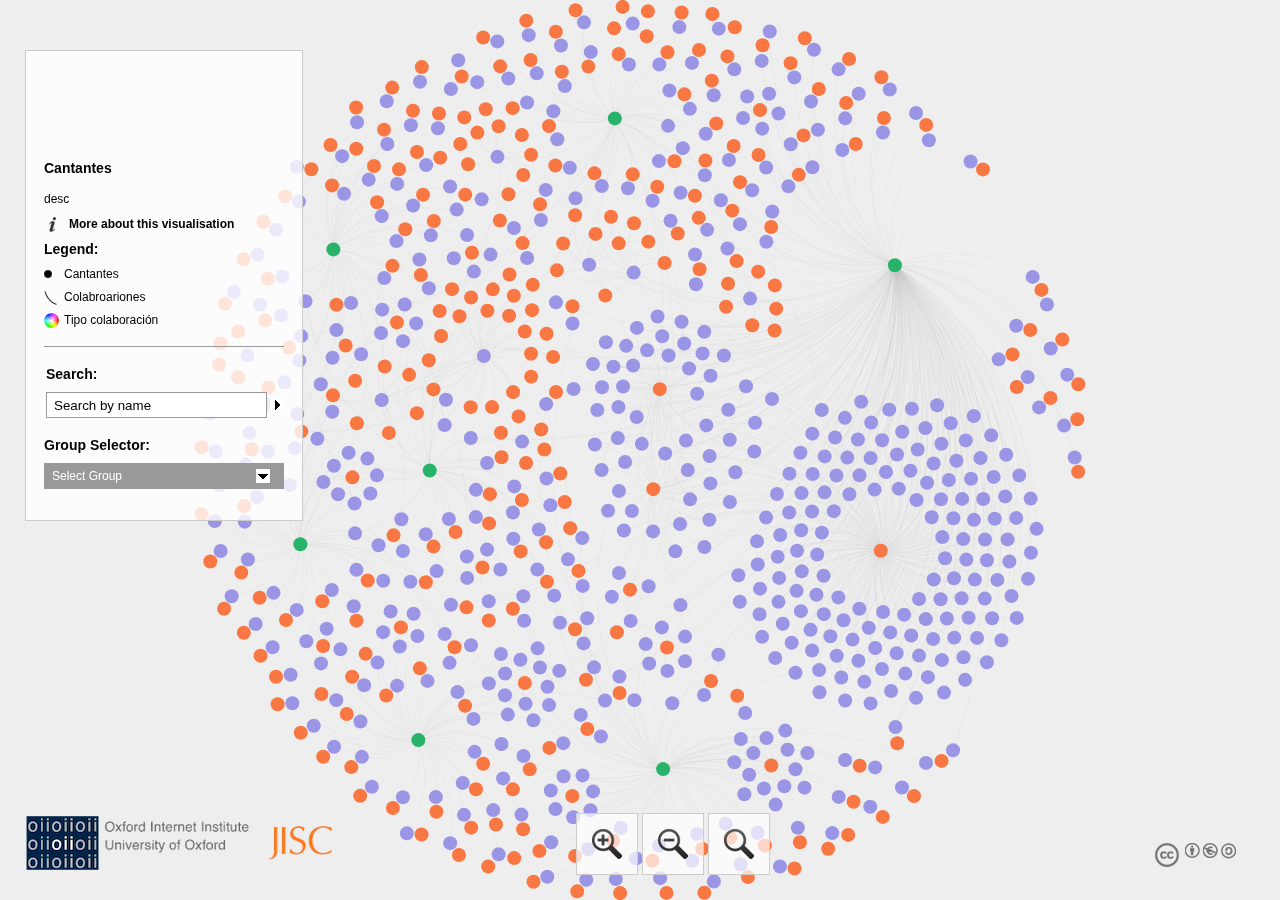
<file: network/index.html>
<!DOCTYPE html>
<html xmlns="http://www.w3.org/1999/xhtml" xml:lang="en-gb" lang="en" xmlns:og="http://opengraphprotocol.org/schema/" xmlns:fb="http://www.facebook.com/2008/fbml" itemscope itemtype="http://schema.org/Map">

<head>
<title>OII Network Visualisation Example</title>
<meta http-equiv="Content-Type" content="text/html; charset=UTF-8" />
<meta charset="utf-8">
<meta name="viewport" content="width=device-width,height=device-height,initial-scale=1,user-scalable=no" />
<meta http-equiv="X-UA-Compatible" content="IE=Edge" />


<!--[if IE]><script type="text/javascript" src="js/excanvas.js"></script><![endif]--> <!-- js/default.js -->
  <script src="js/jquery/jquery.min.js" type="text/javascript"></script>
  <script src="js/sigma/sigma.min.js" type="text/javascript" language="javascript"></script>
    <script src="js/sigma/sigma.parseJson.js" type="text/javascript" language="javascript"></script>
  <script src="js/fancybox/jquery.fancybox.pack.js" type="text/javascript" language="javascript"></script>
  <script src="js/main.js" type="text/javascript" language="javascript"></script>

  <link rel="stylesheet" type="text/css" href="js/fancybox/jquery.fancybox.css"/>
  <link rel="stylesheet" href="css/style.css" type="text/css" media="screen" />
  <link rel="stylesheet" media="screen and (max-height: 770px)" href="css/tablet.css" />
</head>


<body>
  <div class="sigma-parent">
    <div class="sigma-expand" id="sigma-canvas"></div>
  </div>
<div id="mainpanel">
  <div class="col">
		<div id="maintitle"></div>
    <div id="title"></div>
    <div id="titletext"></div>
    <div class="info cf">
      <dl>
        <dt class="moreinformation"></dt>
        <dd class="line"><a href="#information" class="line fb">More about this visualisation</a></dd>
      </dl>
    </div>
<div id="legend">
	<div class="box">
		<h2>Legend:</h2>
		<dl>
		<dt class="node"></dt>
		<dd></dd>
		<dt class="edge"></dt>
		<dd></dd>
		<dt class="colours"></dt>
		<dd></dd>		
		</dl>
	</div>
</div> 
    <div class="b1">
    <form>
      <div id="search" class="cf"><h2>Search:</h2>
        <input type="text" name="search" value="Search by name" class="empty"/><div class="state"></div>
        <div class="results"></div>
      </div>
      <div class="cf" id="attributeselect"><h2>Group Selector:</h2>
        <div class="select">Select Group</div>
	<div class="list cf"></div>
      </div>
    </form>
    </div>
  </div>
  <div id="information">
  </div>
</div>
	<div id="zoom">
  		<div class="z" rel="in"></div> <div class="z" rel="out"></div> <div class="z" rel="center"></div>
	</div>
	<div id="copyright">
		<a rel="license" href="http://creativecommons.org/licenses/by-nc-sa/3.0/"><img alt="Creative Commons License" style="border-width:0" src="images/CC.png" /></a></div>
	</div>
<div id="attributepane">
<div class="text">
	<div title="Close" class="left-close returntext"><div class="c cf"><span>Return to the full network</span></div></div>	
<div class="headertext">
	<span>Information Pane</span>
</div>	
  <div class="nodeattributes">
    <div class="name"></div>
	<div class="data"></div>
    <div class="p">Connections:</div>
    <div class="link">
      <ul>
      </ul>
    </div>
  </div>
	</div>
</div>
<div id="developercontainer">
	<a href="http://www.oii.ox.ac.uk" title="Oxford Internet Institute"><div id="oii"><span>OII</span></div></a>
	<a href="http://jisc.ac.uk" title="JISC"><div id="jisc"><span>JISC</span></div></a>	
</div>
<script type="text/javascript">

  var _gaq = _gaq || [];
  _gaq.push(['_setAccount', 'UA-21293169-4']);
  _gaq.push(['_setDomainName', 'none']);
  _gaq.push(['_setAllowLinker', true]);
  _gaq.push(['_trackPageview']);

  (function() {
    var ga = document.createElement('script'); ga.type = 'text/javascript'; ga.async = true;
    ga.src = ('https:' == document.location.protocol ? 'https://ssl' : 'http://www') + '.google-analytics.com/ga.js';
    var s = document.getElementsByTagName('script')[0]; s.parentNode.insertBefore(ga, s);
  })();

</script>
</body>
</html>
</file>
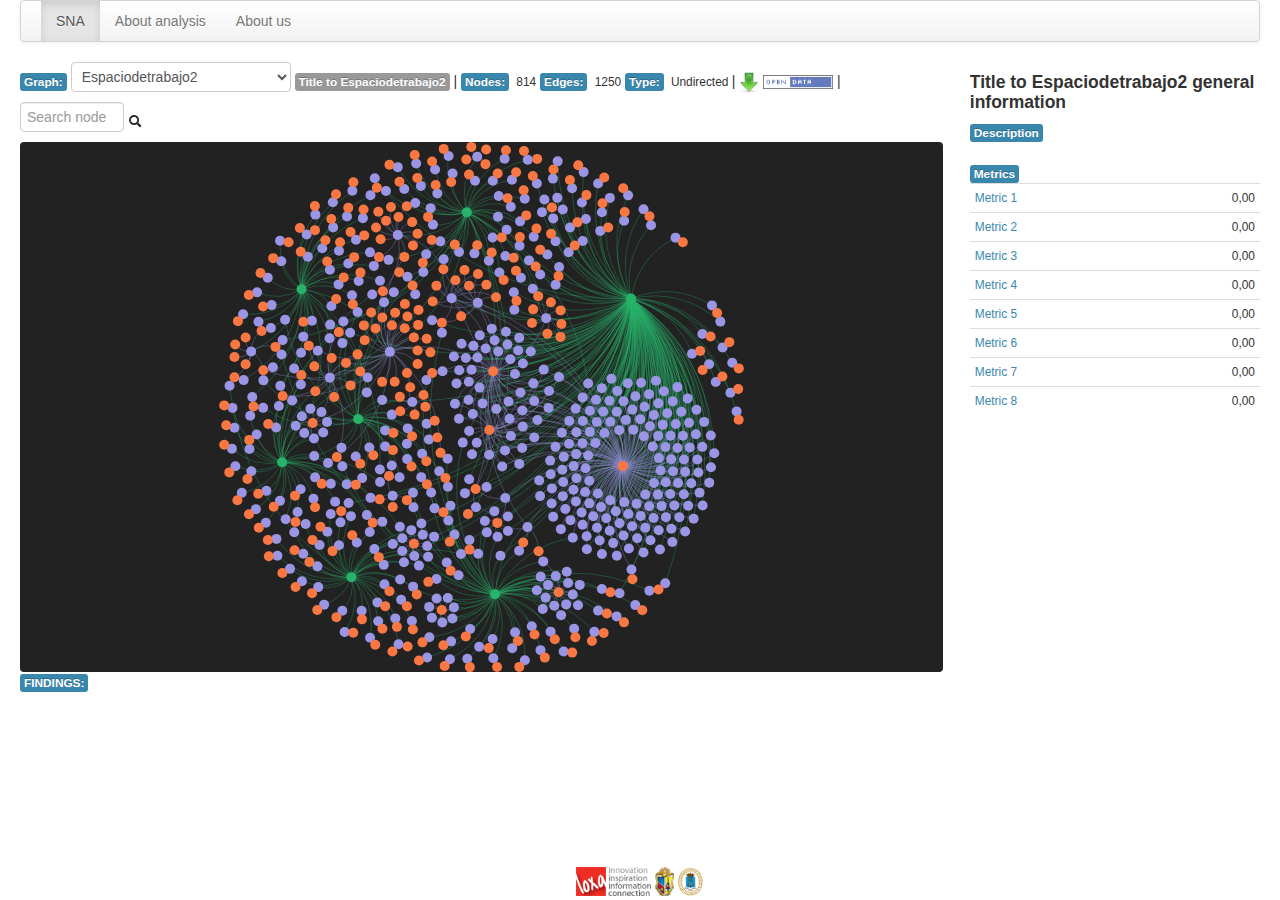
<file: Proyecto/index.html>
<!DOCTYPE html PUBLIC "-//W3C//DTD XHTML 1.0 Strict//EN" "http://www.w3.org/TR/xhtml1/DTD/xhtml1-strict.dtd">
<html xmlns="http://www.w3.org/1999/xhtml">
 <head> 
  <title>- Loxa Web Site Exporter (SNA) -</title> 
  <meta http-equiv="Cache-Control" content="no-cache, no-store, must-revalidate"> 
  <meta http-equiv="Pragma" content="no-cache"> 
  <meta http-equiv="Expires" content="0"> 
  <meta name="description" content="Social network analysis. Generate by Loxa Web Site Export Plugin for Gephi"> 
  <meta name="keywords" content="tawsbc, gephi, lwse, sna, visualization, loxa, utpl, upm, plugin, export, j4loxa"> 
  <meta name="author" content="jorgaf"> 
  <meta name="author" content="nopiedra"> 
  <meta name="author" content="etovar"> 
  <script type="text/javascript" src="js/jquery-1.8.3.min.js"></script> 
  <script type="text/javascript" src="js/jquery-ui-1.10.3.custom.min.js"></script> 
  <script type="text/javascript" src="js/jquery.cookie.js"></script> 
  <script type="text/javascript" src="js/loxawebsite-0.9.1.js"></script> 
  <script type="text/javascript" src="js/bootstrap.min.js"></script> 
  <script type="text/javascript" src="js/sigma.min.js"></script> 
  <script type="text/javascript" src="js/sigma.parseGexf.js"></script> 
  <link type="text/css" rel="stylesheet" href="styles/bootstrap.css"> 
  <link type="text/css" rel="stylesheet" href="styles/jquery-ui-1.10.3.custom.min.css"> 
  <style type="text/css">
    label {
      display: inline-block;
      width: 5em;
    }
  /* sigma.js context : */
  .sigma-parent {
    position: relative;
    border-radius: 4px;
    -moz-border-radius: 4px;
    -webkit-border-radius: 4px;
    background: #222;    
    height: 530px; 
  }
  .sigma-expand {
    position: absolute;
    width: 100%;
    height: 100%;
    top: 0;
    left: 0;
  }
  .buttons-container{
    padding-bottom: 8px;
    padding-top: 12px;
  }
  #valTheme{
    display: none;
  }

  </style> 
 </head> 
 <body onload="start('Espaciodetrabajo2');"> 
  <div class="container-fluid"> 
   <div class="navbar"> 
    <div class="navbar-inner"> 
     <ul class="nav"> 
      <li class="active"><a href="index.html">SNA</a></li> 
      <li><a href="info.html">About analysis</a></li> 
      <li><a href="about.html">About us</a></li> 
     </ul> 
    </div> 
   </div> 
   <div class="row-fluid"> 
    <div class="span9"> 
     <form> 
      <span class="label label-info">Graph:</span> 
      <select id="grafos"> <option value="0">[Select]</option> <optgroup label="Proyecto1"><option value="Espaciodetrabajo2" selected="true">Espaciodetrabajo2</option></optgroup></select> 
      <span id="tituloGrafico" class="label">Image Title</span>&nbsp;| 
      <span class="label label-info">Nodes:</span>
      <small>&nbsp;<span id="nodesValue"></span></small> 
      <span class="label label-info">Edges:</span>
      <small>&nbsp;<span id="edgesValue"></span></small> 
      <span class="label label-info">Type:</span>
      <small>&nbsp;<span id="typeValue"></span>&nbsp;</small>| 
      <a href="#" id="descargar" target="_blank"> <img src="img/download.png" width="20" height="20" title="Download image" alt="Download"> </a> 
      <a href="#" id="downloadCSV" target="_blank"> <img src="img/opendata.png" width="70" height="20" title="Download graph file (CSV)" alt="Download (CSV)"> </a> | 
      <input type="text" size="5" id="txtSearch" placeholder="Search node" class="input-small" autocomplete="off"> 
      <i class="icon-search"></i> 
      <img id="imgLoading" src="img/loading.gif" width="24px" height="24px"> 
      <div id="valTheme">
       <input id="theme" type="text" value="hide">
      </div> 
     </form> 
     <div class="sigma-parent" id="sigma-example-parent"> 
      <div class="sigma-expand" id="sigma-example"></div> 
     </div> 
     <div id="descripcion" style="width:100%; text-align:justify; text-justify:inter-word;"> 
      <span class="label label-info">FINDINGS:</span> 
      <small><span id="hallazgos">Tip</span></small> 
     </div> 
    </div> 
    <div class="span3" style="overflow:auto;"> 
     <!--Estadisticas --> 
     <h4><span id="tituloData"></span>&nbsp;general information</h4> 
     <span class="label label-info">Description</span>
     <br> 
     <small> 
      <div id="descriptionValue" style="height:100%; text-align:justify; text-justify:inter-word;"> 
       <p class="label label-important">Loading ...</p> 
      </div> </small> 
     <br> 
     <span class="label label-info">Metrics</span>
     <br> 
     <div> 
      <small> <span id="metricsTable"></span> </small> 
     </div> 
    </div> 
   </div> 
  </div> 
  <div style="position:fixed; left:45%; bottom:4px;"> 
   <a href="http://loxa.ec" target="_blank" title="loxa.ec"><img src="img/logo_final.png" width="75px" height="28px"></a> 
   <a href="http://www.utpl.edu.ec" target="_blank" title="UTPL"><img src="img/utpl.jpg" width="19px" height="28px"></a> 
   <a href="http://www.upm.es" target="_blank" title="UPM"><img src="img/upm.png" width="25px" height="28px"></a> 
  </div>  
 </body>
</html>
</file>
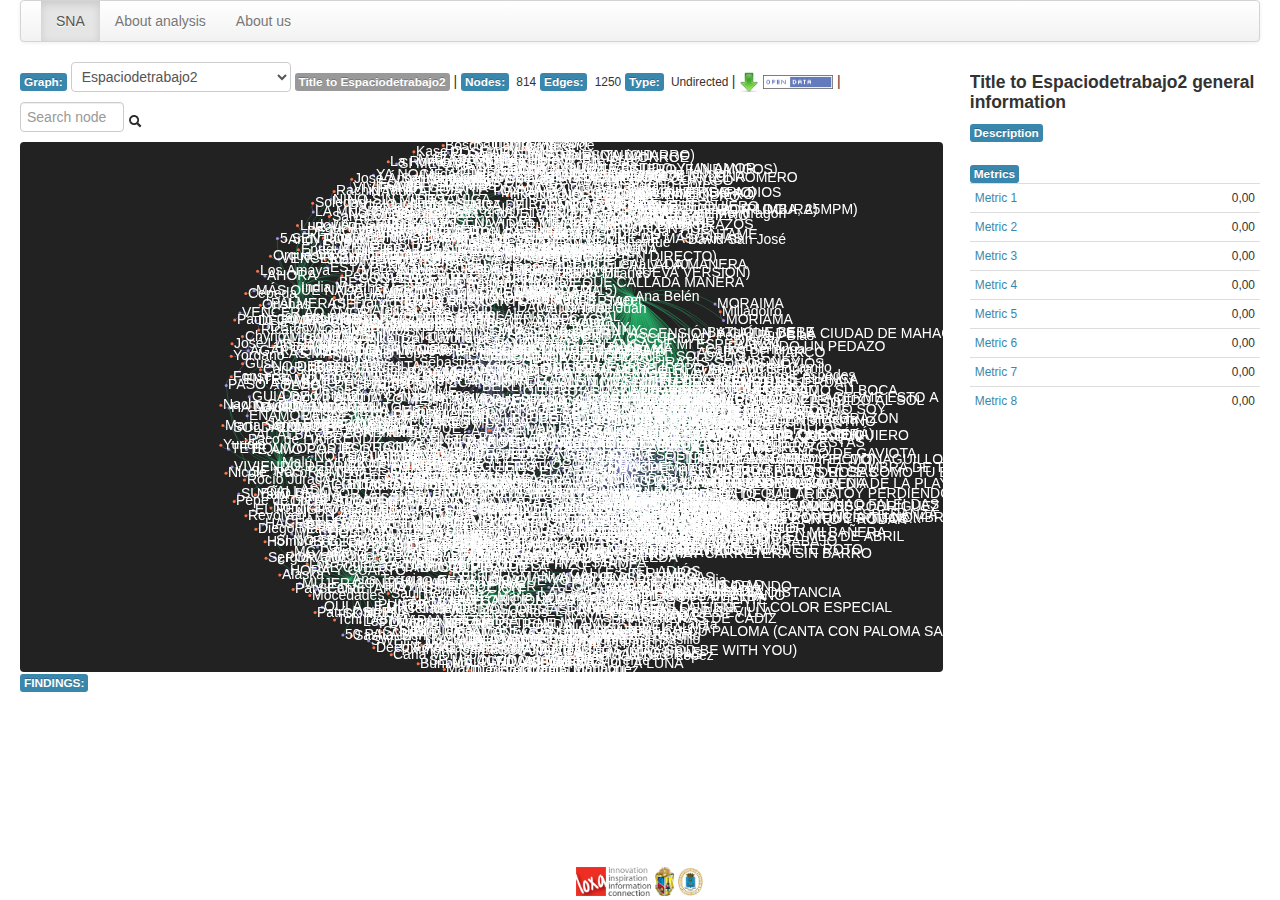
<file: Proyecto1/index.html>
<!DOCTYPE html PUBLIC "-//W3C//DTD XHTML 1.0 Strict//EN" "http://www.w3.org/TR/xhtml1/DTD/xhtml1-strict.dtd">
<html xmlns="http://www.w3.org/1999/xhtml">
 <head> 
  <title>- Loxa Web Site Exporter (SNA) -</title> 
  <meta http-equiv="Cache-Control" content="no-cache, no-store, must-revalidate"> 
  <meta http-equiv="Pragma" content="no-cache"> 
  <meta http-equiv="Expires" content="0"> 
  <meta name="description" content="Social network analysis. Generate by Loxa Web Site Export Plugin for Gephi"> 
  <meta name="keywords" content="tawsbc, gephi, lwse, sna, visualization, loxa, utpl, upm, plugin, export, j4loxa"> 
  <meta name="author" content="jorgaf"> 
  <meta name="author" content="nopiedra"> 
  <meta name="author" content="etovar"> 
  <script type="text/javascript" src="js/jquery-1.8.3.min.js"></script> 
  <script type="text/javascript" src="js/jquery-ui-1.10.3.custom.min.js"></script> 
  <script type="text/javascript" src="js/jquery.cookie.js"></script> 
  <script type="text/javascript" src="js/loxawebsite-0.9.1.js"></script> 
  <script type="text/javascript" src="js/bootstrap.min.js"></script> 
  <script type="text/javascript" src="js/sigma.min.js"></script> 
  <script type="text/javascript" src="js/sigma.parseGexf.js"></script> 
  <link type="text/css" rel="stylesheet" href="styles/bootstrap.css"> 
  <link type="text/css" rel="stylesheet" href="styles/jquery-ui-1.10.3.custom.min.css"> 
  <style type="text/css">
    label {
      display: inline-block;
      width: 5em;
    }
  /* sigma.js context : */
  .sigma-parent {
    position: relative;
    border-radius: 4px;
    -moz-border-radius: 4px;
    -webkit-border-radius: 4px;
    background: #222;    
    height: 530px; 
  }
  .sigma-expand {
    position: absolute;
    width: 100%;
    height: 100%;
    top: 0;
    left: 0;
  }
  .buttons-container{
    padding-bottom: 8px;
    padding-top: 12px;
  }
  #valTheme{
    display: none;
  }

  </style> 
 </head> 
 <body onload="start('Espaciodetrabajo2');"> 
  <div class="container-fluid"> 
   <div class="navbar"> 
    <div class="navbar-inner"> 
     <ul class="nav"> 
      <li class="active"><a href="index.html">SNA</a></li> 
      <li><a href="info.html">About analysis</a></li> 
      <li><a href="about.html">About us</a></li> 
     </ul> 
    </div> 
   </div> 
   <div class="row-fluid"> 
    <div class="span9"> 
     <form> 
      <span class="label label-info">Graph:</span> 
      <select id="grafos"> <option value="0">[Select]</option> <optgroup label="Proyecto1"><option value="Espaciodetrabajo2" selected="true">Espaciodetrabajo2</option></optgroup></select> 
      <span id="tituloGrafico" class="label">Image Title</span>&nbsp;| 
      <span class="label label-info">Nodes:</span>
      <small>&nbsp;<span id="nodesValue"></span></small> 
      <span class="label label-info">Edges:</span>
      <small>&nbsp;<span id="edgesValue"></span></small> 
      <span class="label label-info">Type:</span>
      <small>&nbsp;<span id="typeValue"></span>&nbsp;</small>| 
      <a href="#" id="descargar" target="_blank"> <img src="img/download.png" width="20" height="20" title="Download image" alt="Download"> </a> 
      <a href="#" id="downloadCSV" target="_blank"> <img src="img/opendata.png" width="70" height="20" title="Download graph file (CSV)" alt="Download (CSV)"> </a> | 
      <input type="text" size="5" id="txtSearch" placeholder="Search node" class="input-small" autocomplete="off"> 
      <i class="icon-search"></i> 
      <img id="imgLoading" src="img/loading.gif" width="24px" height="24px"> 
      <div id="valTheme">
       <input id="theme" type="text" value="paintViewer">
      </div> 
     </form> 
     <div class="sigma-parent" id="sigma-example-parent"> 
      <div class="sigma-expand" id="sigma-example"></div> 
     </div> 
     <div id="descripcion" style="width:100%; text-align:justify; text-justify:inter-word;"> 
      <span class="label label-info">FINDINGS:</span> 
      <small><span id="hallazgos">Tip</span></small> 
     </div> 
    </div> 
    <div class="span3" style="overflow:auto;"> 
     <!--Estadisticas --> 
     <h4><span id="tituloData"></span>&nbsp;general information</h4> 
     <span class="label label-info">Description</span>
     <br> 
     <small> 
      <div id="descriptionValue" style="height:100%; text-align:justify; text-justify:inter-word;"> 
       <p class="label label-important">Loading ...</p> 
      </div> </small> 
     <br> 
     <span class="label label-info">Metrics</span>
     <br> 
     <div> 
      <small> <span id="metricsTable"></span> </small> 
     </div> 
    </div> 
   </div> 
  </div> 
  <div style="position:fixed; left:45%; bottom:4px;"> 
   <a href="http://loxa.ec" target="_blank" title="loxa.ec"><img src="img/logo_final.png" width="75px" height="28px"></a> 
   <a href="http://www.utpl.edu.ec" target="_blank" title="UTPL"><img src="img/utpl.jpg" width="19px" height="28px"></a> 
   <a href="http://www.upm.es" target="_blank" title="UPM"><img src="img/upm.png" width="25px" height="28px"></a> 
  </div>  
 </body>
</html>
</file>
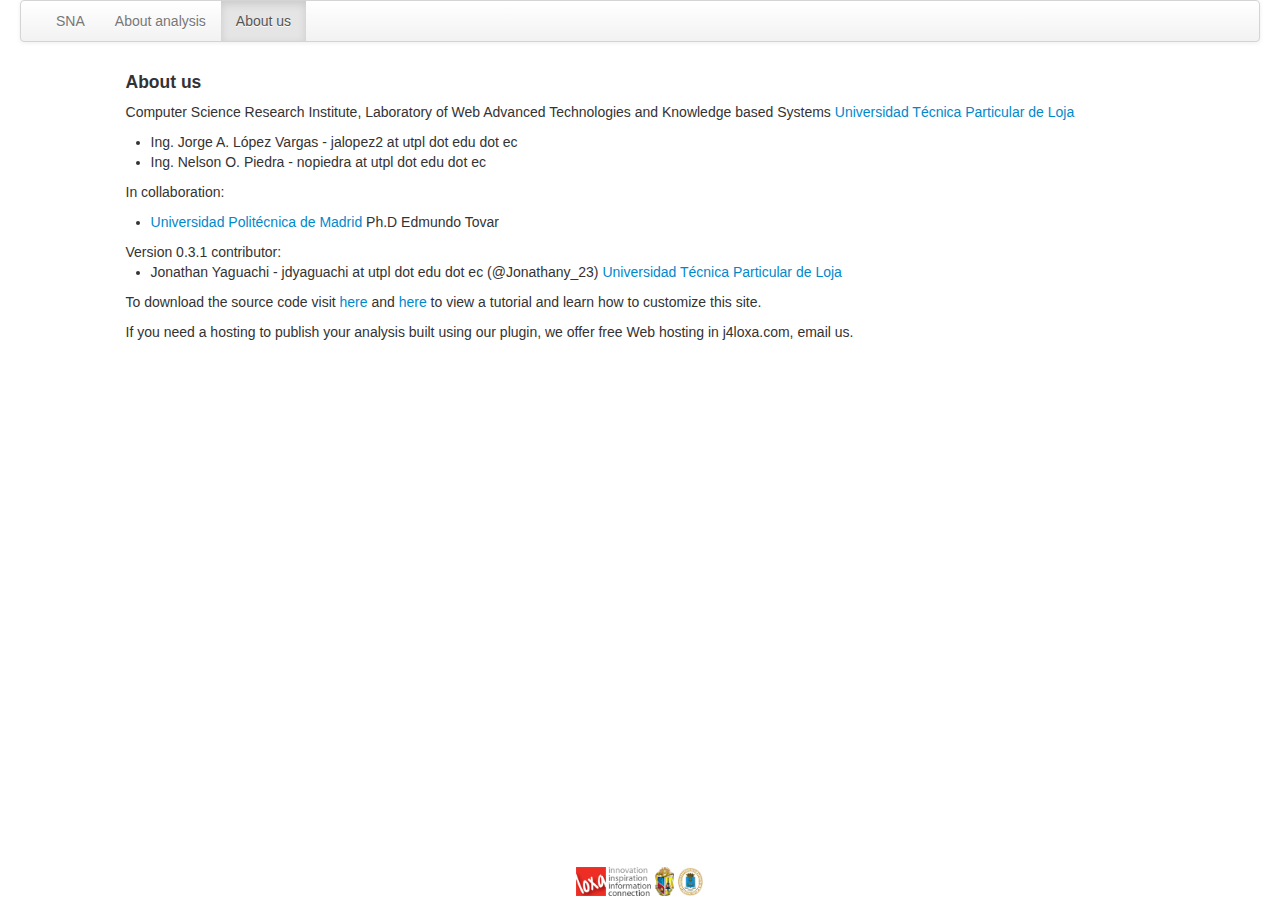
<file: Proyecto/about.html>
<!DOCTYPE html PUBLIC "-//W3C//DTD XHTML 1.0 Strict//EN" "http://www.w3.org/TR/xhtml1/DTD/xhtml1-strict.dtd">
<html xmlns="http://www.w3.org/1999/xhtml">
 <head> 
  <title>Loxa - Web Site Exporter - Social network analysis </title> 
  <script type="text/javascript" src="js/jquery-1.8.3.min.js"></script> 
  <script type="text/javascript" src="js/bootstrap.min.js"></script> 
  <link type="text/css" rel="stylesheet" href="styles/bootstrap.css"> 
 </head> 
 <body> 
  <div class="container-fluid"> 
   <div class="navbar"> 
    <div class="navbar-inner"> 
     <ul class="nav"> 
      <li><a href="index.html">SNA</a></li> 
      <li><a href="info.html">About analysis</a></li> 
      <li class="active"><a href="about.html">About us</a></li> 
     </ul> 
    </div> 
   </div> 
   <div class="row-fluid"> 
    <div class="span1"></div> 
    <div class="span10"> 
     <h4>About us</h4> 
     <p> Computer Science Research Institute, Laboratory of Web Advanced Technologies and Knowledge based Systems <a href="http://www.utpl.edu.ec">Universidad Técnica Particular de Loja</a> </p> 
     <ul> 
      <li>Ing. Jorge A. López Vargas - jalopez2 at utpl dot edu dot ec</li> 
      <li>Ing. Nelson O. Piedra - nopiedra at utpl dot edu dot ec</li> 
     </ul> 
     <p>In collaboration:</p> 
     <ul> 
      <li> <a href="http://www.upm.es">Universidad Politécnica de Madrid</a>&nbsp;Ph.D Edmundo Tovar </li> 
     </ul> Version 0.3.1 contributor: 
     <ul> 
      <li> Jonathan Yaguachi - jdyaguachi at utpl dot edu dot ec (@Jonathany_23) <a href="http://www.utpl.edu.ec">Universidad Técnica Particular de Loja</a> </li> 
     </ul> 
     <p>To download the source code visit <a href="https://github.com/jorgaf/LoxaWebSiteExport" target="_blank">here</a> and <a href="http://www.j4loxa.com/sna/gephi/plugins/tutorial.html" target="_blank">here</a> to view a tutorial and learn how to customize this site.</p> 
     <p> If you need a hosting to publish your analysis built using our plugin, we offer free Web hosting in j4loxa.com, email us. </p> 
    </div> 
    <div class="span1"></div> 
   </div> 
  </div> 
  <div style="position:fixed; left:45%; bottom:4px;"> 
   <a href="http://loxa.ec" target="_blank" title="loxa.ec"><img src="img/logo_final.png" width="75px" height="28px"></a> 
   <a href="http://www.utpl.edu.ec" target="_blank" title="UTPL"><img src="img/utpl.jpg" width="19px" height="28px"></a> 
   <a href="http://www.upm.es" target="_blank" title="UPM"><img src="img/upm.png" width="25px" height="28px"></a> 
  </div>  
 </body>
</html>
</file>
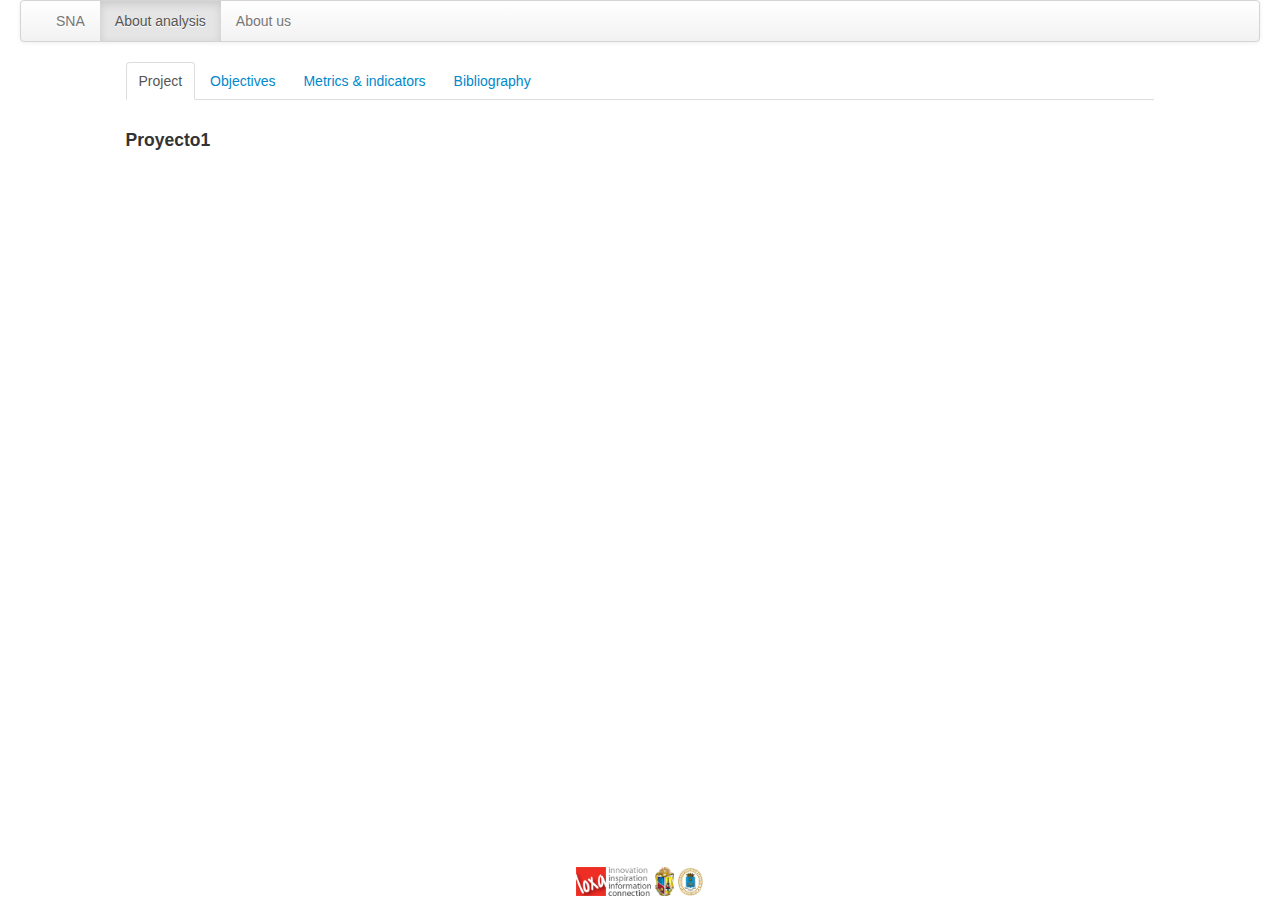
<file: Proyecto/info.html>
<!DOCTYPE html PUBLIC "-//W3C//DTD XHTML 1.0 Strict//EN" "http://www.w3.org/TR/xhtml1/DTD/xhtml1-strict.dtd">
<html xmlns="http://www.w3.org/1999/xhtml">
 <head> 
  <title>Loxa - Web Site Exporter - Social network analysis </title> 
  <script type="text/javascript" src="js/jquery-1.8.3.min.js"></script> 
  <script type="text/javascript" src="js/bootstrap.min.js"></script> 
  <link type="text/css" rel="stylesheet" href="styles/bootstrap.css"> 
 </head> 
 <body> 
  <div class="container-fluid"> 
   <div class="navbar"> 
    <div class="navbar-inner"> 
     <ul class="nav"> 
      <li><a href="index.html">SNA</a></li> 
      <li class="active"><a href="info.html">About analysis</a></li> 
      <li><a href="about.html">About us</a></li> 
     </ul> 
    </div> 
   </div> 
   <div class="row-fluid"> 
    <div class="span1"></div> 
    <div class="span10"> 
     <div class="tabbable"> 
      <!-- Only required for left/right tabs --> 
      <ul class="nav nav-tabs"> 
       <li class="active"><a href="#tabProject" data-toggle="tab">Project</a></li> 
       <li><a href="#tabObjec" data-toggle="tab">Objectives</a></li> 
       <li><a href="#tabMetrics" data-toggle="tab">Metrics &amp; indicators</a></li> 
       <li><a href="#tabBiblio" data-toggle="tab">Bibliography</a></li> 
      </ul> 
      <div class="tab-content"> 
       <div class="tab-pane active" id="tabProject">   
        <h4>Proyecto1</h4>
        <p style="text-align: justify"></p>
       </div> 
       <div class="tab-pane" id="tabObjec"> 
        <h4>Objectives</h4> 
        <p>Talk about the purpose of your work and the questions that your are trying to answer</p> 
        <ul> 
         <li>Question 1?</li> 
         <li>Question 2?</li> 
        </ul> 
       </div> 
       <div class="tab-pane" id="tabMetrics"> 
        <h4>Metrics</h4> 
        <p>List of important metrics and indicators that show relevant issues in your analysis.</p> 
        <table class="table table-bordered table-hover"> 
         <tbody>
          <tr> 
           <th width="30%">Tipo de medida</th> 
           <th width="45%">Métricas</th> 
           <th>Descripción</th> 
          </tr> 
          <tr> 
           <td>Conexiones y distancias entre actores o nodos</td> 
           <td> Conexión: Tamaño de la red <br> <strong>Grado de un nodo - Densidad</strong> <br> Reachability - Conecitividad <br> Distancias: <br> Caminos - Distancia geodésica, <br> excentricidad y diámetro- Flujo </td> 
           <td> Permiten realizar un estudio enfocado en el "vecindario" inmediato de cada actor o nodo. </td> 
          </tr> 
          <tr> 
           <td>Conexión - Embedding</td> 
           <td> Densidad - Reciprocidad <br>Transitividad - Clustering <br>Group-external and group-internal ties <br>Krackhardt's graph theoretical dimensions of hierarchy </td> 
           <td> Se enfocan en la estructura de la red en lugar de cada individuo. Se adopta una perspectiva macro que se enfoca en las estructuras dentro de las cuales los nodos están embebidos. </td> 
          </tr> 
          <tr> 
           <td>Ego networks</td> 
           <td> Ego network data <br>Ego network density <br>Structural holes <br>Brokerage </td> 
           <td> Permiten conocer las oportunidades y restricciones con las que se enfrenta cada miembro de una red. </td> 
          </tr> 
          <tr> 
           <td>Centralidad y poder</td> 
           <td> <strong>Grado centralidad</strong> <br> <strong>Cercanía</strong> <br> <strong>Intermediación</strong> </td> 
           <td> Es un enfoque en el cual, a través de la "centralidad" de la posición de un vértice determina el poder del mismo </td> 
          </tr> 
          <tr> 
           <td>Cliques y sub-estructuras</td> 
           <td> Bottom-up-Cliques - N-cliques <br>K-plexes - <strong>K-cores</strong> - F-groups <br>Top-down - Components <br>Blocks and cut-points <br>Lambda sets and bridges <br>Factions </td> 
           <td> Permiten analizar las sub-estructuras en términos de grupos o cliques. </td> 
          </tr> 
         </tbody>
        </table> 
       </div> 
       <div class="tab-pane" id="tabBiblio"> 
        <h4>Bibliography and references</h4> 
        <p>The bibliography and references that you used in your analysis.</p> 
        <ol> 
         <li> López, J., Piedra, N. Chicaiza, J. (2009). Meta-Análisis de la Documentación Generada en los Congresos TAEE (Tecnologías Aplicadas a la Enseñanza de la Electrónica) por Aplicación de Análisis de Redes Sociales. Disponible en: http://www.utpl.edu.ec/oerproject/index.php/MetanalisisTAEERedOber </li> 
        </ol> 
       </div> 
      </div> 
     </div> 
    </div> 
    <div class="span1"></div> 
   </div> 
  </div> 
  <div style="position:fixed; left:45%; bottom:4px;"> 
   <a href="http://loxa.ec" target="_blank" title="loxa.ec"><img src="img/logo_final.png" width="75px" height="28px"></a> 
   <a href="http://www.utpl.edu.ec" target="_blank" title="UTPL"><img src="img/utpl.jpg" width="19px" height="28px"></a> 
   <a href="http://www.upm.es" target="_blank" title="UPM"><img src="img/upm.png" width="25px" height="28px"></a> 
  </div>  
 </body>
</html>
</file>
<file: network/css/style.css>
* {
padding: 0px;
margin: 0px;
}

.cf:before, .cf:after {
	content: "";
	display: table;
}

.cf:after {
	clear: both;
}

.cf {
	zoom: 1;
}

html,body {
	width: 100%;
	height: 100%;
	margin: 0px;
	padding: 0px;
	font-size: 12px;
	font-family: sans-serif;
	line-height:1.25em;
}

.sigma-parent {
	position: relative;
	height: 100%;
}

.sigma-expand {
	position: absolute;
	width: 100%;
	height: 100%;
	top: 0;
	left: 0;
	background-color: #eee;
	background-position: center center;
	background-repeat: no-repeat;
	-webkit-touch-callout: none;
	-webkit-user-select: none;
	-khtml-user-select: none;
	-moz-user-select: none;
	-ms-user-select: none;
	user-select: none;
}

canvas#sigma_bg_1 {
	display: none;
}

#attributepane {
   	display: block;	
	display: none;
    position:absolute;
    height:auto;
    bottom:0;
    top:0;
    right:0;
	width: 240px;
	background-color: #fff;
	margin: 0;
	word-wrap: break-word;
	background-color:rgba(255,255,255,0.8);
	border-left: 1px solid #ccc;
	padding: 0px 18px 0px 18px;	
	z-index: 1;
}


#attributepane .text {
	height:100%;
}

#attributepane .headertext {
	color: #000;
	margin-bottom: 5px;
	height: 14px;
	border-bottom: 1px solid #999;
	padding: 0px 0 10px 0;
	font-size:16px;
	font-weight:bold;
}


#attributepane .returntext em {
	background-image: url('../images/sprite.png');
	background-repeat: no-repeat;
	display: block;
	width: 20px;
	height: 20px;
	background-position: -91px -13px;
	float: left;
}

#attributepane .returntext span {
	padding-left: 5px;
	display: block;
}

#attributepane .close {
	padding-left: 14px;
	margin-top: 10px;
}

#attributepane .close .c {
	border-top: 2px solid #999;
	padding: 10px 0 14px 0;
}

#attributepane .close em {
background-image: url('../images/sprite.png');
background-repeat: no-repeat;
background-position: -11px -13px;
display: block;
width: 24px;
height: 16px;
float: left;
}

#attributepane .close span {
display: block;
width: 151px;
float: left;
}

#attributepane .nodeattributes {
	display:block;
	height:85%;
	overflow-y: scroll;
	overflow-x: hidden;
	border-bottom:1px solid #999;
}

#attributepane .name {
font-size: 14px;
cursor: default;
padding-bottom: 10px;
padding-top: 18px;
font-weight:bold;
}

#attributepane .data {

}

#attributepane .data .plus {
background-repeat: no-repeat;
background-image: url('../images/sprite.png');
background-position: -171px -122px;
width: 22px;
height: 20px;
float: left;
display: block;
}

#attributepane .link {
padding: 0 0 0 4px;
}

#attributepane .link li {
padding-top: 2px;
cursor:pointer;
}

#attributepane .p {
padding-top: 10px;
font-weight: bold;
font-size:14px;
}

.left-close {
background-image: url('../images/fancybox_sprite.png');
margin-left:-37px;
z-index:99999;
cursor: pointer;
padding-left:31px;
line-height:36px;
background-repeat: no-repeat;
margin-bottom:25px;
font-weight: bold;
font-size:14px;

}

#developercontainer {
	margin-left:25px;
	margin-bottom:25px;
	position:fixed;
	bottom:0;
}

#jisc {
width: 71px;
height: 56px;
background-image: url('../images/jisc-logo-small.png');
background-repeat: no-repeat;
display:inline-block;
}

#jisc span {
	display:none;
}

#oii {
width: 227px;
height: 56px;
background-image: url('../images/oii_text.png');
background-repeat: no-repeat;
display:inline-block;
margin-right:10px;

}

#oii span {
	display:none;
}

#maintitle {
width: 100%;
height: 72px;
background-repeat: no-repeat;
margin-bottom:20px;
}

#maintitle h1 {
display: none;
}

#mainpanel {
margin-top: 50px;
margin-left: 25px;
background:#fff;
background-color:rgba(255,255,255,0.8);
border:1px solid #ccc;
z-index:20;
position:fixed;
top:0;
}

#mainpanel .b1 {
padding: 0px 0 0 0;
}

#mainpanel .col {
width: 240px;
padding: 18px 18px 18px 18px;
margin: 0;

}

#title {
font-weight: bold;
}

#titletext {
padding: 6px 0 10px 0;
}

#info {
	padding-bottom:15px;
}


#search {
	border-top: 1px solid #999;
	padding: 20px 0 0px 2px;
}

#search input[name=search] {
border: 1px solid #999;
background-color: #fff;
padding: 5px 7px 4px 7px;
width: 205px;
color: #000;
}

#search input.empty {
color: #000;
}

#search .state {
width: 14px;
height: 14px;
background-image: url('../images/sprite.png');
float: right;
margin-top: 6px;
cursor: pointer;
background-position: -131px -13px;
}

#search .state.searching {
background-position: -11px -13px;
}

#search .results {
	display: none;
/*	border: 1px solid #999;*/
	margin: 6px;
	/*height: 150px;*/
	overflow-y: scroll;
	overflow-x: hidden;
}

#search .results b {
padding-left: 2px;
}

#search .results a {
padding: 1px 2px;
display: block;
cursor: pointer;
text-decoration: none;
color: #000;
}

#search .results a:hover {
background-color: #999;
color: #fff;
}

#attributeselect {
margin: 20px 0 13px 0 ;
-webkit-touch-callout: none;
-webkit-user-select: none;
-khtml-user-select: none;
-moz-user-select: none;
-ms-user-select: none;
user-select: none;
}

#attributeselect .select {
	border: 1px solid #999;
	padding: 5px 7px 4px 7px;
	color: #fff;
	cursor: pointer;
	background-color: #999;
	background-image: url('../images/sprite.png');
	background-repeat: no-repeat;
	background-position: 200px -144px;
}

#attributeselect .close {
background-position: 200px -8px;
}

#attributeselect .list {
	display: none;
	border: 1px solid 
	#999;
	padding: 6px;
	height: 150px;
	width: 226px;
	overflow-y: scroll;
	overflow-x: hidden;
	background-color: #999;
	/*position: relative;
		left: 240px;
		bottom: 164px;*/
	position:absolute;
	margin-left: 240px;
	margin-top:-164px;
	color: white;
}	

#attributeselect .list a {
display:block;
padding: 2px;
text-decoration: none;
color: #fff;
}

#attributeselect .list a:hover {
background-color: #fff;
color: #000;
}

.link h2 {
font-size: 1em;
padding-top: 1em;
}

#mainpanel dl {
	padding-bottom:10px;
}

#mainpanel h2 {
	font-size:14px;
}

#mainpanel dt {
width: 20px;
height: 20px;
float: left;
background-repeat: no-repeat;
background-image: url('../images/sprite.png');
}

#legend dl {
}

#mainpanel h2 {
	padding-bottom:10px;
}

#legend dd {
margin-bottom: 8px;
color: #000;
}

#mainpanel .infos dd {
margin-bottom: 12px;
}

#mainpanel .node {
background-position: -11px -119px;
}

#mainpanel .edge {
background-position: -51px -122px;
}

#mainpanel .colours {

background-image:url('../images/rainbow.png');

}
#legend .note {
margin-bottom: 8px;

}

#mainpanel .regions {
background-position: -171px -13px;
}

#mainpanel .download {
background-position: -51px -13px;
}

#mainpanel .moreinformation {
background: url('../images/info.png');
background-repeat: no-repeat;
margin-left: 5px;
}

#copyright {
	margin:0 auto;	
	position: fixed;
	right: 40px;
	bottom: 25px;
	z-index:0;
}

#copyright a {
color: #000;
}

#copyright .explanation {
display: none;
}

#zoom {
	z-index:999;
	position: fixed;
	left: 45%;
	bottom: 25px;
	margin:0 auto;
	padding: 0;
	-webkit-touch-callout: none;
	-webkit-user-select: none;
	-khtml-user-select: none;
	-moz-user-select: none;
	-ms-user-select: none;
	user-select: none;
	text-align:left;
}

#zoom .z {
	background:#fff;
	background-color:rgba(255,255,255,0.7);
	width: 60px;
	height: 60px;
	cursor: pointer;
	border:1px solid #ccc;
	float:left;
	margin-right:4px;
	background-repeat:no-repeat;
}

#zoom .z[rel=center] {
	background-image: url('../images/zoom_reset.png');
	background-position:center;
}

#zoom .z[rel=in] {
	background-image: url('../images/zoom_in.png');
	background-position:center; 
}

#zoom .z[rel=out] {
	background-image: url('../images/zoom_out.png');
	background-position:center; 
}

.line {
	font-size: 12px;
	color: #000;
	text-decoration: none;
	font-weight: bold;
	cursor: pointer;
	cursor: hand;
}

#information {
display: none;
background: #fff;
padding: 1px 10px 10px 10px;
}

#information h3 {
margin: 14px 0 4px 0;
}

#information p {
margin: 0 0 4px 0;
}

#information .button {
width: 14px;
height: 14px;
background-image: url('../images/sprite.png');
border: 1px solid #999;
display: inline-block;
*display: inline;
*zoom: 1;
}

#information .button span {
display: none;
}

#information .button.plus {
background-position: -91px -122px; 
}

#information .button.moins {
background-position: -131px -122px;
}

#minify {
background-color: #fff;
padding: 4px 4px 4px 25px;
cursor: pointer;
background-image: url('../images/sprite.png');
background-repeat: no-repeat;
background-position: -167px -118px;
position: absolute;
top: 65px;
left: 15px;
display: none;
}

#minifier {
position: absolute;
width: 20px;
height: 16px;
background-image: url('../images/sprite.png');
background-repeat: no-repeat;
background-position: -45px -147px;
cursor: pointer;
display: none;
}
</file>
<file: network/css/tablet.css>
#developercontainer {
	display:none;
}
</file>
